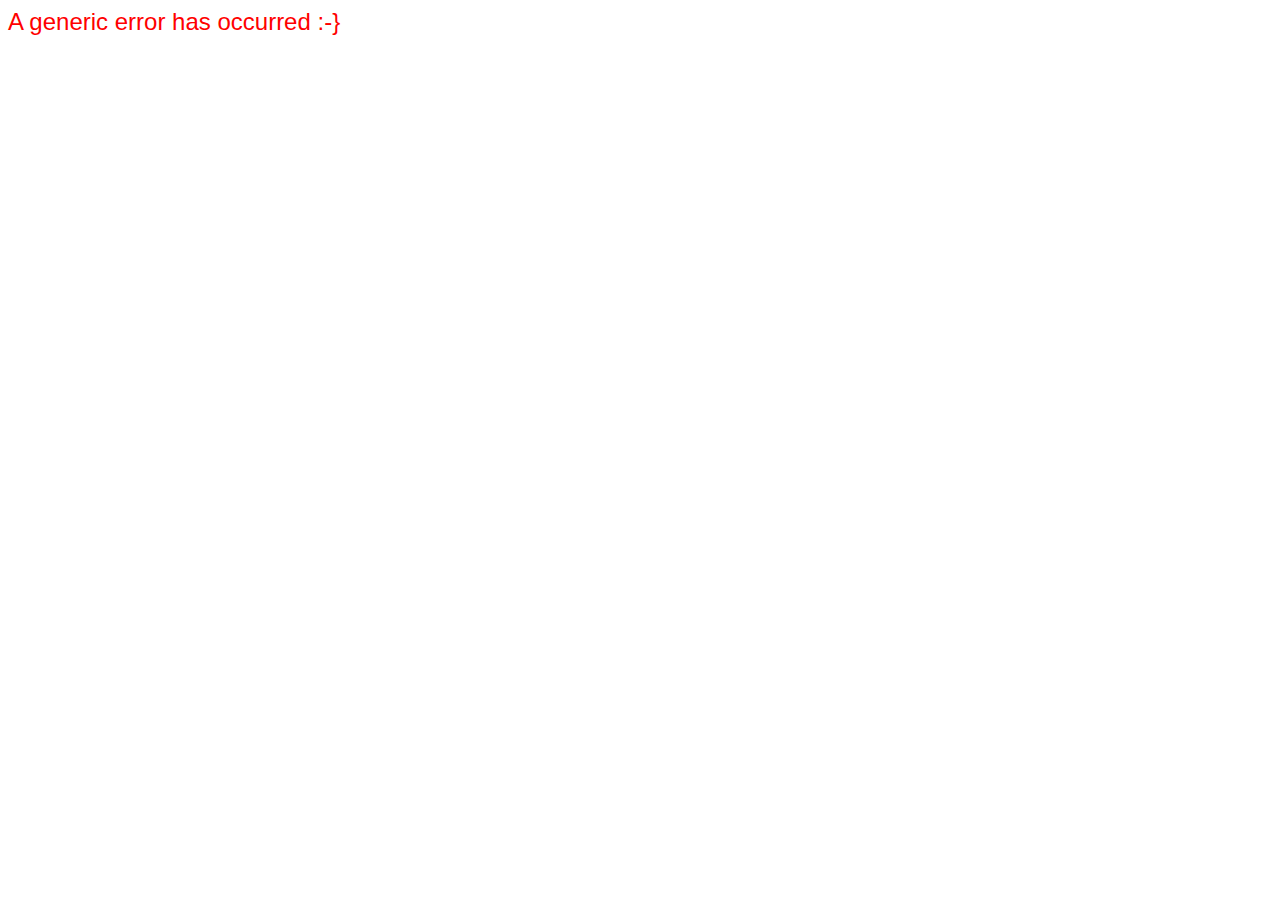
<file: 06 - Understanding ASP.NET Apps/ConfiguationDemo/MyGenericErrorPage.htm>
<!DOCTYPE html PUBLIC "-//W3C//DTD XHTML 1.0 Transitional//EN" "http://www.w3.org/TR/xhtml1/DTD/xhtml1-transitional.dtd">
<html xmlns="http://www.w3.org/1999/xhtml" >
<head>
    <title>My Error Page</title>
</head>
<body style="font-size: 18pt; color: red; font-family: Arial">
A generic error has occurred :-}
</body>
</html>
</file>
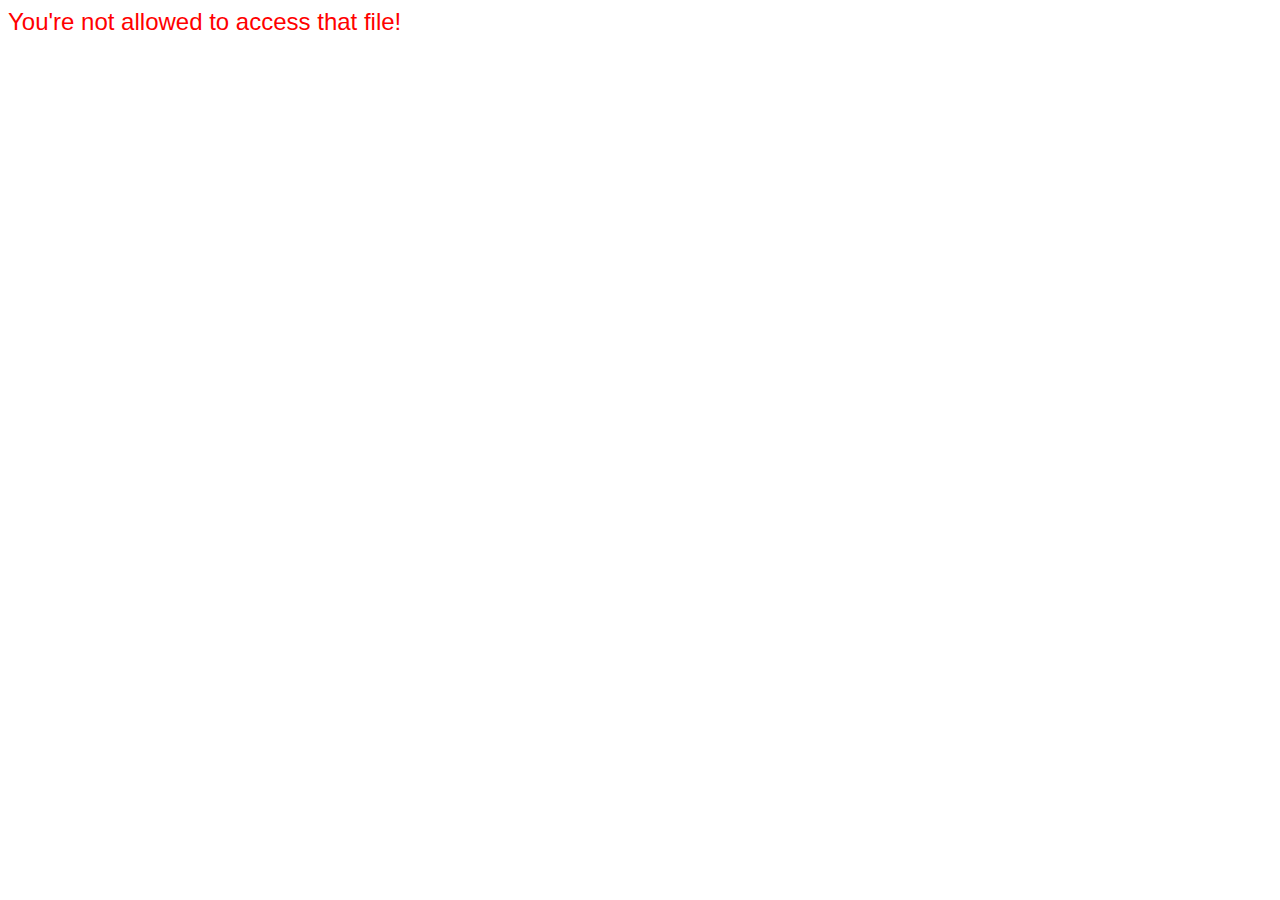
<file: 06 - Understanding ASP.NET Apps/ConfiguationDemo/MyNoAccess.htm>
<!DOCTYPE html PUBLIC "-//W3C//DTD XHTML 1.0 Transitional//EN" "http://www.w3.org/TR/xhtml1/DTD/xhtml1-transitional.dtd">
<html xmlns="http://www.w3.org/1999/xhtml" >
<head>
    <title>Access forbidden</title>
</head>
<body style="font-size: 18pt; color: red; font-family: Arial">
You're not allowed to access that file!
</body>
</html>
</file>
